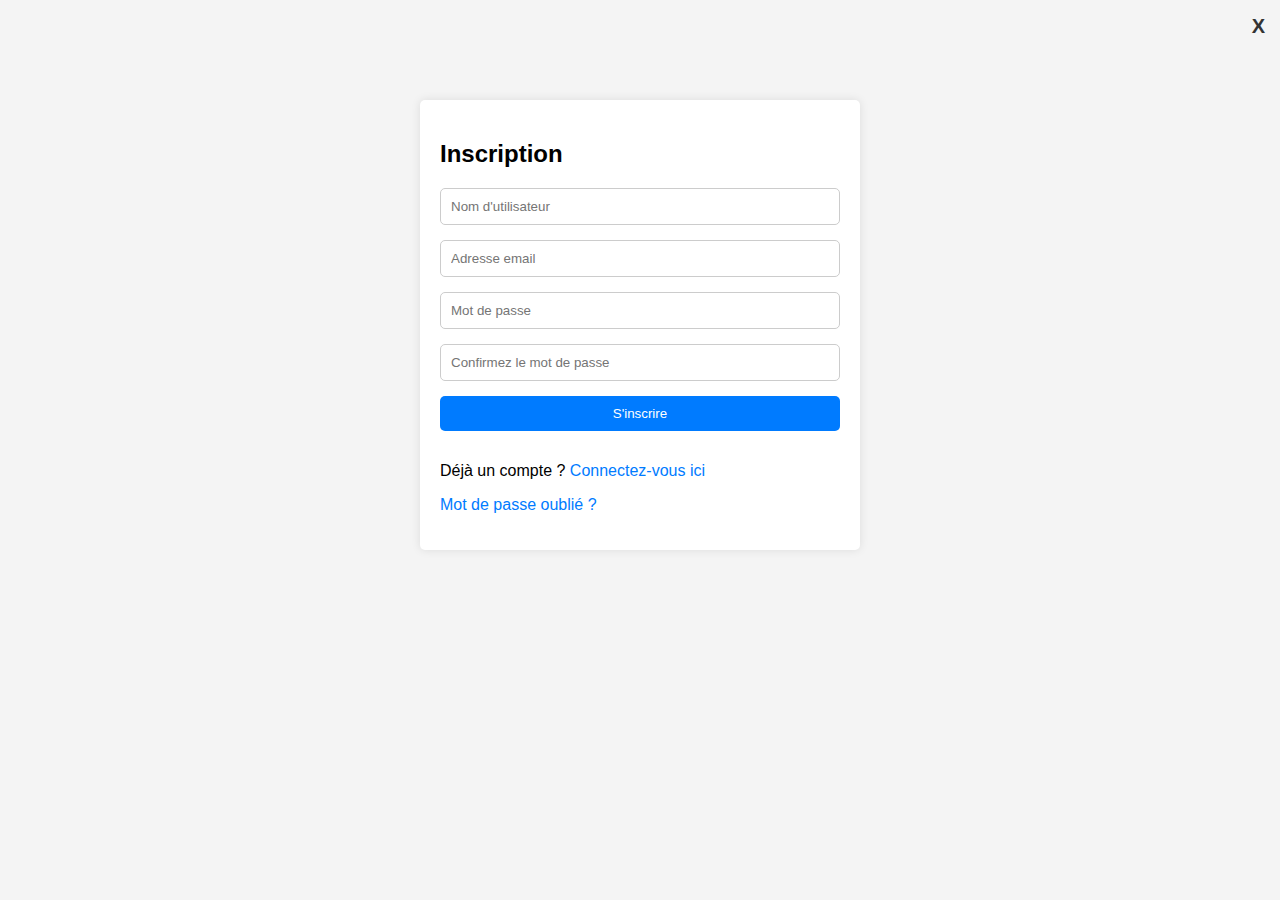
<file: inscription.html>
<!DOCTYPE html>
<html lang="en">
<head>
  <meta charset="UTF-8">
  <meta name="viewport" content="width=device-width, initial-scale=1.0">
  <title>Inscription</title>
  <style>
    body {
        font-family: Arial, sans-serif;
        background-color: #f4f4f4;
      }
      
      .container {
        max-width: 400px;
        margin: 100px auto;
        padding: 20px;
        background-color: #fff;
        border-radius: 5px;
        box-shadow: 0 0 10px rgba(0, 0, 0, 0.1);
      }
      
      form {
        display: flex;
        flex-direction: column;
      }
      
      input[type="text"],
      input[type="password"],
      input[type="email"],
      button {
        margin-bottom: 15px;
        padding: 10px;
        border: 1px solid #ccc;
        border-radius: 5px;
      }
      
      button {
        background-color: #007bff;
        color: #fff;
        border: none;
        cursor: pointer;
      }
      
      button:hover {
        background-color: #0056b3;
      }
      
      a {
        text-decoration: none;
        color: #007bff;
      }
      
      a:hover {
        text-decoration: underline;
      }
      .close-button {
        position: absolute;
        top: 5px;
        right: 5px;
        cursor: pointer;
        background-color: transparent;
        border: none;
        font-size: 20px;
        font-weight: bold;
        color: #333;
      }
      
  </style>
</head>
<body>
  <div class="container">
    <button class="close-button" onclick="closeForm()">X</button>
    <form action="PHP/inscription.php" method="post" onsubmit="return validatePassword()">
        <h2>Inscription</h2>
        <input type="text" name="username" placeholder="Nom d'utilisateur" required>
        <input type="email" name="email" placeholder="Adresse email" required>
        <input type="password" name="password" id="password" placeholder="Mot de passe" required>
        <input type="password" name="confirm_password" id="confirm_password" placeholder="Confirmez le mot de passe" required>
        <button type="submit" name="inscription">S'inscrire</button>
    </form>
    <p>Déjà un compte ? <a href="login.html">Connectez-vous ici</a></p>
    <p><a href="mdp_oublie.html">Mot de passe oublié ?</a></p>
</div>

<script>
    function validatePassword() {
        var password = document.getElementById("password").value;
        var confirmPassword = document.getElementById("confirm_password").value;
        if (password != confirmPassword) {
            alert("Les mots de passe ne correspondent pas !");
            return false;
        }
        return true;
    }

    function closeForm() {
        var container = document.querySelector('.container');
        container.style.display = 'none';
    }
</script>

</body>
</html>
</file>
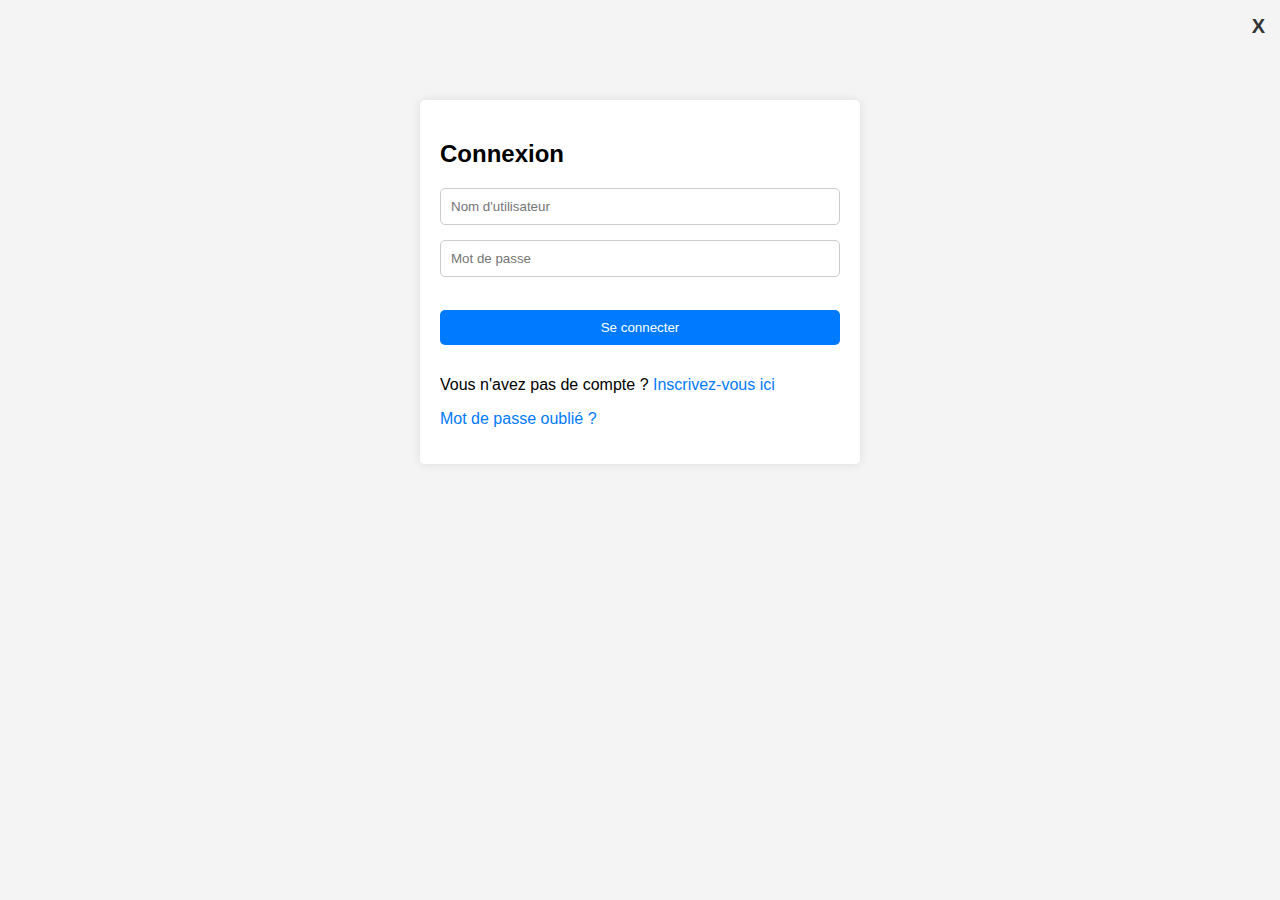
<file: login.html>
<!DOCTYPE html>
<html lang="en">
<head>
    <meta charset="UTF-8">
    <meta name="viewport" content="width=device-width, initial-scale=1.0">
    <title>Se Connecter</title>
    <style>
        body {
            font-family: Arial, sans-serif;
            background-color: #f4f4f4;
          }
          
          .container {
            max-width: 400px;
            margin: 100px auto;
            padding: 20px;
            background-color: #fff;
            border-radius: 5px;
            box-shadow: 0 0 10px rgba(0, 0, 0, 0.1);
          }
          
          form {
            display: flex;
            flex-direction: column;
          }
          
          input[type="text"],
          input[type="password"],
          button {
            margin-bottom: 15px;
            padding: 10px;
            border: 1px solid #ccc;
            border-radius: 5px;
          }
          
          button {
            background-color: #007bff;
            color: #fff;
            border: none;
            cursor: pointer;
          }
          
          button:hover {
            background-color: #0056b3;
          }
          
          a {
            text-decoration: none;
            color: #007bff;
          }
          
          a:hover {
            text-decoration: underline;
          }
          .close-button {
            position: absolute;
            top: 5px;
            right: 5px;
            cursor: pointer;
            background-color: transparent;
            border: none;
            font-size: 20px;
            font-weight: bold;
            color: #333;
          }
      </style>
</head>
<body>
  <div class="container">
    <button class="close-button" onclick="closeForm()">X</button>
    <form action="PHP/index
    .php" method="post">
        <h2>Connexion</h2>
        <input type="text" name="username" placeholder="Nom d'utilisateur" required>
        <input type="password" id="password" name="password" placeholder="Mot de passe" required><br>
      <button type="submit" value="Se connecter">Se connecter</button>
        
    </form>
    <p>Vous n'avez pas de compte ? <a href="inscription.html">Inscrivez-vous ici</a></p>
    <p><a href="mdp_oublie.html">Mot de passe oublié ?</a></p>
  </div>
<script>
  function closeForm() {
    var container = document.querySelector('.container');
    container.style.display = 'none';
  }
</script>
</body>
</html>
</file>
